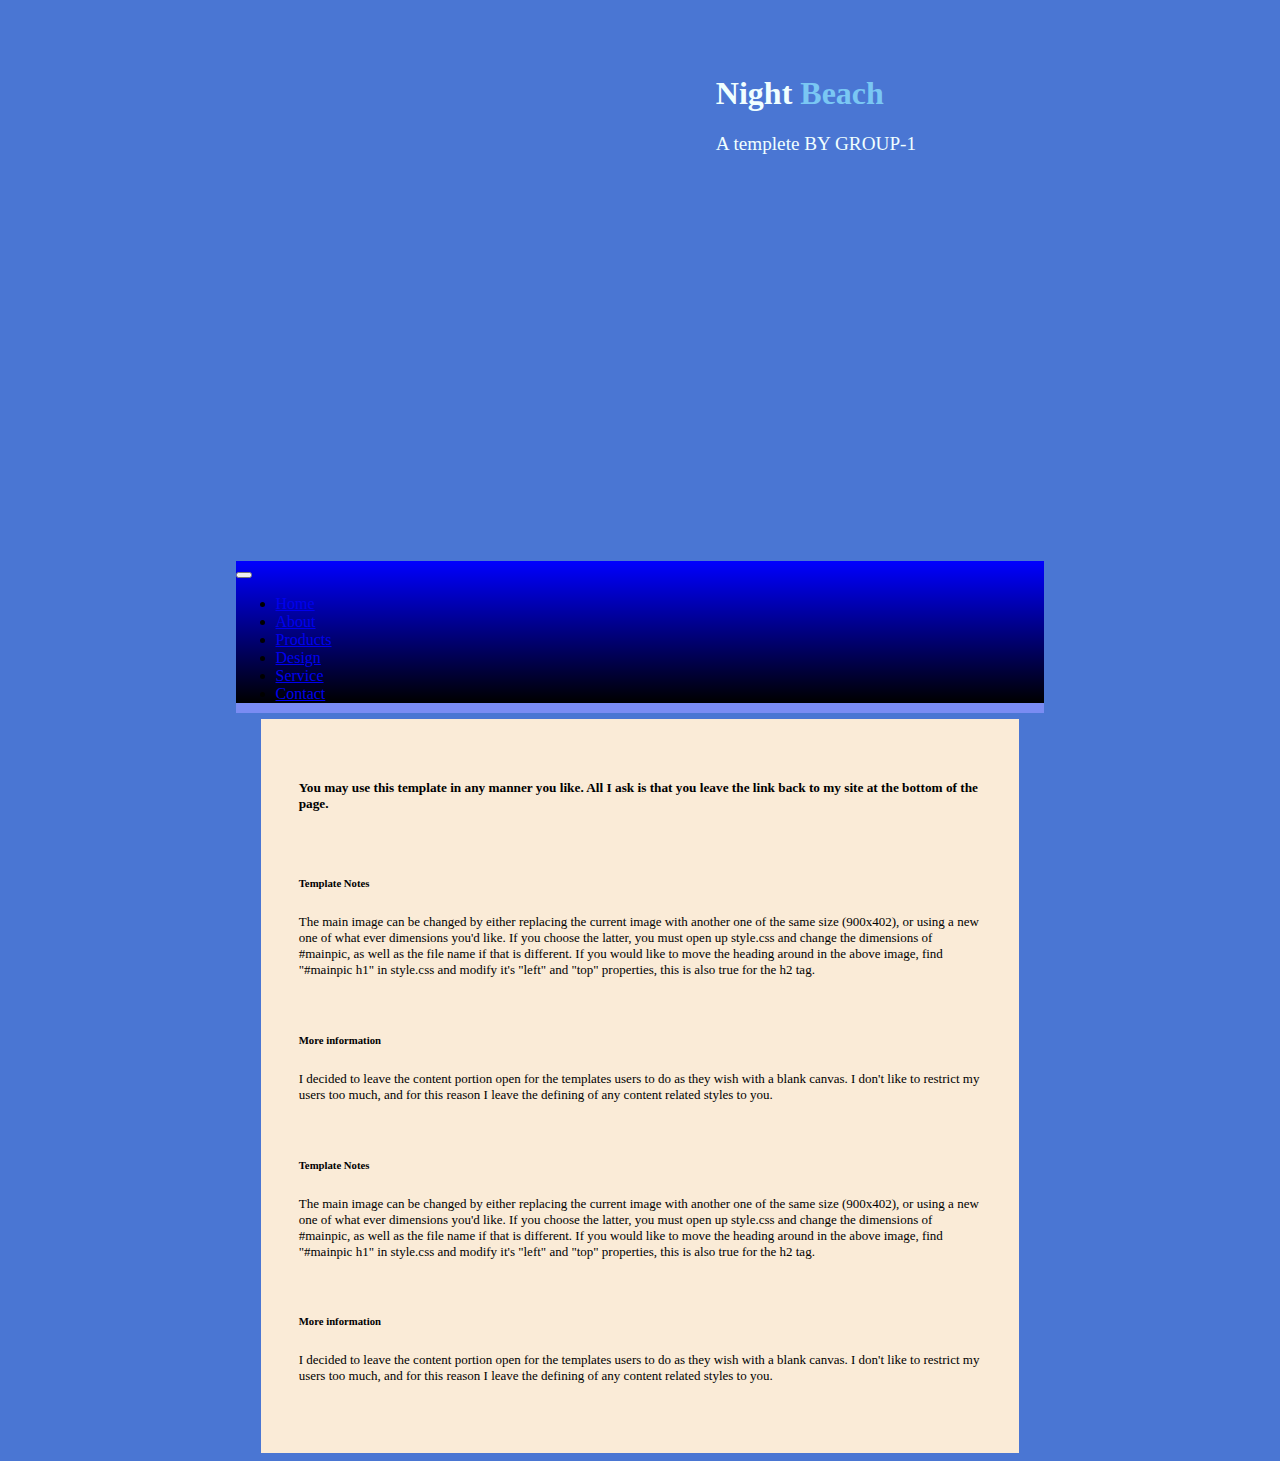
<file: index.html>
<!DOCTYPE html>
<html lang="en">
  <head>
    <meta charset="utf-8" />
    <meta name="viewport" content="width=device-width, initial-scale=1" />
    <title>Group-1</title>
    <link
      href="https://cdn.jsdelivr.net/npm/bootstrap@5.2.2/dist/css/bootstrap.min.css"
      rel="stylesheet"
      integrity="sha384-Zenh87qX5JnK2Jl0vWa8Ck2rdkQ2Bzep5IDxbcnCeuOxjzrPF/et3URy9Bv1WTRi"
      crossorigin="anonymous"
    />
    <link rel="stylesheet" href="style.css" />
  </head>
  <body>
    <header>
      <h1>Night <span style="color: rgb(122, 199, 243)">Beach</span></h1>
      <p>A templete BY GROUP-1</p>
    </header>

    <!-- Nav--Bar -->
    <div class="nav1">

        <nav class="navbar navbar-expand-lg navbar-dark">
            <div class="container ">
              <!-- <a class="navbar-brand" href="#">Navbar</a> -->
              <button
                class="navbar-toggler"
                type="button"
                data-bs-toggle="collapse"
                data-bs-target="#navbarNav"
                aria-controls="navbarNav"
                aria-expanded="false"
                aria-label="Toggle navigation"
              >
                <!-- <span class="navbar-toggler-icon"></span> -->
              </button>
              <div class="collapse navbar-collapse" id="navbarNav">
                <ul class="navbar-nav">
                  <li class="nav-item ">
                    <a class="nav-link active fw-bold ms-5" href="index.html" target="_blank">Home</a>
                  </li>
                  <li class="nav-item active">
                    <a class="nav-link fw-bold ms-5 " href="about.html" target="_blank">About</a>
                  </li>
                  <li class="nav-item active">
                    <a class="nav-link fw-bold ms-5" href="products.html" target="_blank">Products</a>
                  </li>
                  <li class="nav-item active">
                    <a class="nav-link fw-bold ms-5" href="Design.html" target="_blank">Design</a>
                  </li>
                  <li class="nav-item active">
                    <a class="nav-link fw-bold ms-5" href="Service.html" target="_blank">Service</a>
                  </li>
                  <li class="nav-item active">
                    <a class="nav-link fw-bold ms-5 me-4" href="contact.html" target="_blank">Contact</a>
                  </li>
                </ul>
              </div>
            </div>
          </nav>
    </div>
    

    <!-- End-- of ---nav bar -->

    <section>
      <h5>
        You may use this template in any manner you like. All I ask is that you
        leave the link back to my site at the bottom of the page.
      </h5>
      <br />
      <h6>Template Notes</h6>
      <p>
        The main image can be changed by either replacing the current image with
        another one of the same size (900x402), or using a new one of what ever
        dimensions you'd like. If you choose the latter, you must open up
        style.css and change the dimensions of #mainpic, as well as the file
        name if that is different. If you would like to move the heading around
        in the above image, find "#mainpic h1" in style.css and modify it's
        "left" and "top" properties, this is also true for the h2 tag.</p>
        <br />
      </p>

      <h6>More information</h6>
      <p>
        I decided to leave the content portion open for the templates users to
        do as they wish with a blank canvas. I don't like to restrict my users
        too much, and for this reason I leave the defining of any content
        related styles to you.
      </p>
      <br />
      <h6>Template Notes</h6>
      <p>
        The main image can be changed by either replacing the current image with
        another one of the same size (900x402), or using a new one of what ever
        dimensions you'd like. If you choose the latter, you must open up
        style.css and change the dimensions of #mainpic, as well as the file
        name if that is different. If you would like to move the heading around
        in the above image, find "#mainpic h1" in style.css and modify it's
        "left" and "top" properties, this is also true for the h2 tag.
      </p>
      <br />
      <h6>More information</h6>
      <p>
        I decided to leave the content portion open for the templates users to
        do as they wish with a blank canvas. I don't like to restrict my users
        too much, and for this reason I leave the defining of any content
        related styles to you.
      </p>
      <br />
    </section>
    <script
      src="https://cdn.jsdelivr.net/npm/bootstrap@5.2.2/dist/js/bootstrap.bundle.min.js"
      integrity="sha384-OERcA2EqjJCMA+/3y+gxIOqMEjwtxJY7qPCqsdltbNJuaOe923+mo//f6V8Qbsw3"
      crossorigin="anonymous"
    ></script>
  </body>
</html>
</file>
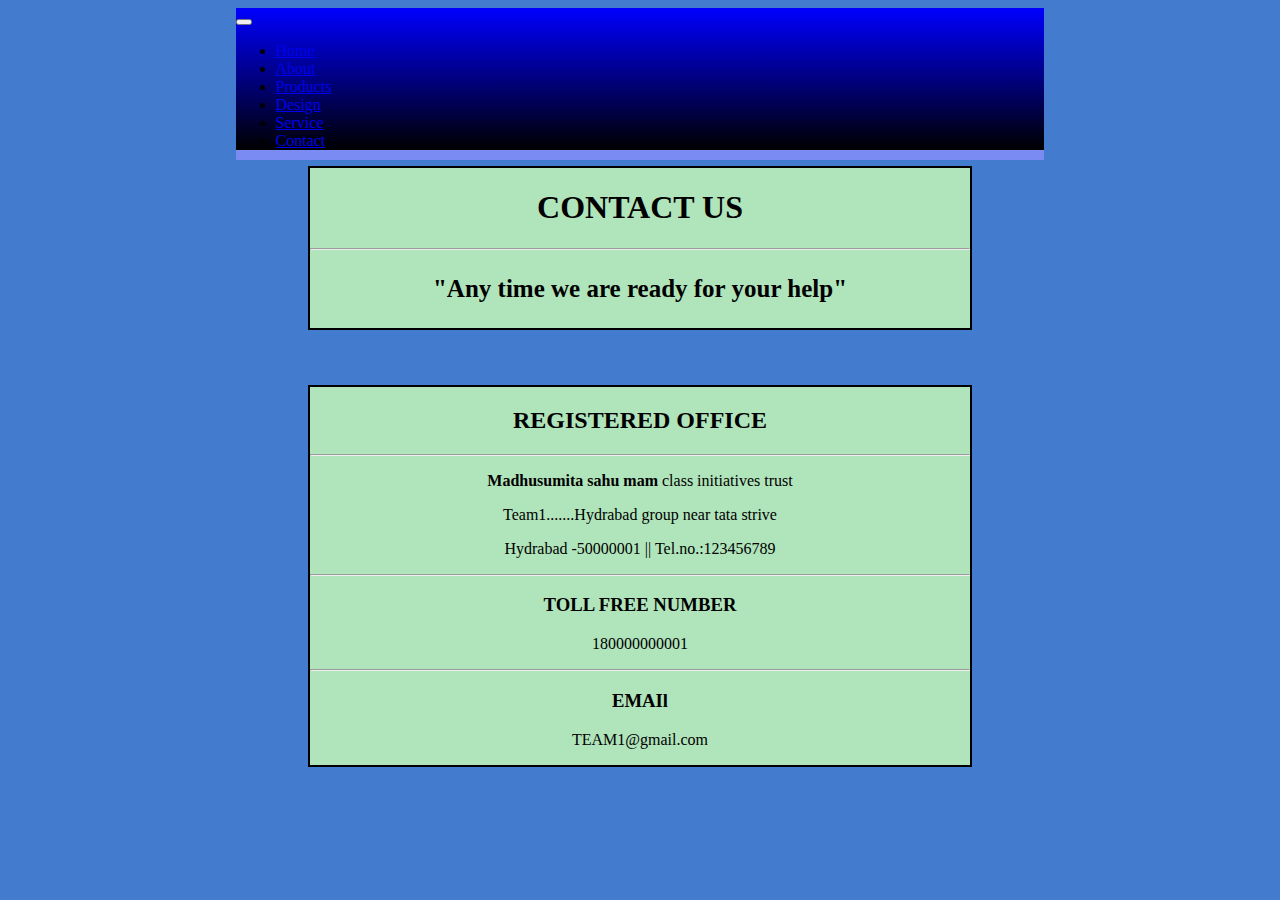
<file: contact.html>
<!DOCTYPE html>
<html lang="en">
<head>
    <meta charset="UTF-8">
    <meta http-equiv="X-UA-Compatible" content="IE=edge">
    <meta name="viewport" content="width=device-width, initial-scale=1.0">
    <title>Contact</title>
    <link href="https://cdn.jsdelivr.net/npm/bootstrap@5.2.2/dist/css/bootstrap.min.css" rel="stylesheet"
        integrity="sha384-Zenh87qX5JnK2Jl0vWa8Ck2rdkQ2Bzep5IDxbcnCeuOxjzrPF/et3URy9Bv1WTRi" crossorigin="anonymous">
    <script src="https://cdn.jsdelivr.net/npm/bootstrap@5.2.2/dist/js/bootstrap.bundle.min.js"
        integrity="sha384-OERcA2EqjJCMA+/3y+gxIOqMEjwtxJY7qPCqsdltbNJuaOe923+mo//f6V8Qbsw3"
        crossorigin="anonymous"></script>
 
    <style>
        body{
            background-color: rgb(67, 123, 207);
        }
        .nav1 {
            margin: 0 18%;
            background-image: linear-gradient(blue, black);
            box-shadow: 0 10px rgb(122, 140, 243);
            margin-bottom: 10px;
        }   
    </style>
</head>
<body>
       <!-- Nav--Bar -->
       <div class="nav1">

        <nav class="navbar navbar-expand-lg navbar-dark">
            <div class="container ">
              <!-- <a class="navbar-brand" href="#">Navbar</a> -->
              <button
                class="navbar-toggler"
                type="button"
                data-bs-toggle="collapse"
                data-bs-target="#navbarNav"
                aria-controls="navbarNav"
                aria-expanded="false"
                aria-label="Toggle navigation"
              >
                <!-- <span class="navbar-toggler-icon"></span> -->
              </button>
              <div class="collapse navbar-collapse" id="navbarNav">
                <ul class="navbar-nav">
                  <li class="nav-item ">
                    <a class="nav-link active fw-bold ms-5" href="index.html" target="_blank">Home</a>
                  </li>
                  <li class="nav-item active">
                    <a class="nav-link fw-bold ms-5 " href="about.html" target="_blank">About</a>
                  </li>
                  <li class="nav-item active">
                    <a class="nav-link fw-bold ms-5" href="products.html" target="_blank">Products</a>
                  </li>
                  <li class="nav-item active">
                    <a class="nav-link fw-bold ms-5" href="Design.html" target="_blank">Design</a>
                  </li>
                  <li class="nav-item active">
                    <a class="nav-link fw-bold ms-5" href="Service.html" target="_blank">Service</a>
                  </li>
                  <li class="nav-item active">
                    <a class="nav-link fw-bold ms-5 me-4" href="contact.html" target="_blank">Contact</a>
                  </li>
                </ul>
              </div>
            </div>
          </nav>
    </div>
    

    <!-- End-- of ---nav bar -->
    <div style="text-align:center ; border: solid 2px ; background-color: rgb(176, 228, 187);margin-left: 300px;margin-right: 300px; margin-top: 15px;" >
        <h1>CONTACT US</h1><hr>
        <b><p style="font-size: 25px;">"Any time we are ready for your help"</p></b>
    </div>
    <div class="s">
        <header style="text-align: center; border: solid 2px;margin-left: 300px;margin-right: 300px; margin-top: 55px; background-color: rgb(176, 228, 187);">
            <h2>REGISTERED OFFICE</h2><hr>
            <p><b>Madhusumita sahu mam </b> class initiatives trust</p>
            <p>Team1.......Hydrabad group near tata strive</p>
            <p>Hydrabad -50000001 || Tel.no.:123456789</p><hr>
            <h3>TOLL FREE NUMBER</h3>
            <p>180000000001</p><hr>
            <h3>EMAIl</h3>
            <p>TEAM1@gmail.com</p>
        </header>
    </div>
</body>
</html>
</file>
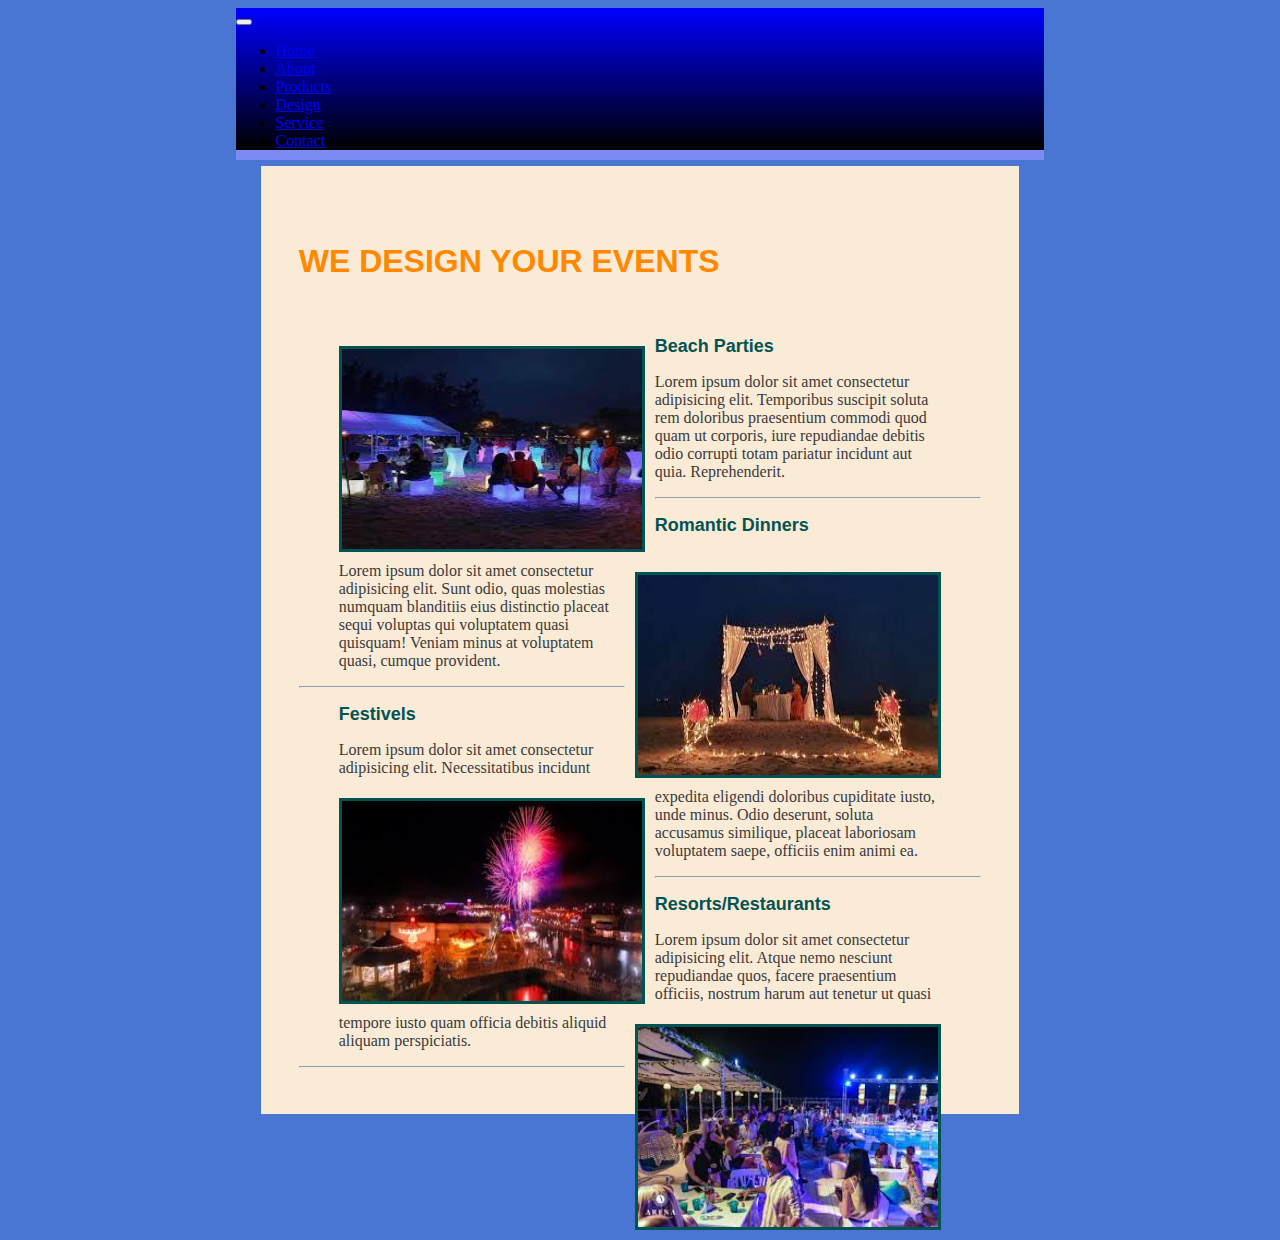
<file: Design.html>
<!DOCTYPE html>
<html lang="en">

<head>
    <meta charset="UTF-8">
    <meta http-equiv="X-UA-Compatible" content="IE=edge">
    <meta name="viewport" content="width=device-width, initial-scale=1.0">
    <title>Group-1/Design</title>
    <link href="https://cdn.jsdelivr.net/npm/bootstrap@5.2.2/dist/css/bootstrap.min.css" rel="stylesheet"
        integrity="sha384-Zenh87qX5JnK2Jl0vWa8Ck2rdkQ2Bzep5IDxbcnCeuOxjzrPF/et3URy9Bv1WTRi" crossorigin="anonymous">
    <script src="https://cdn.jsdelivr.net/npm/bootstrap@5.2.2/dist/js/bootstrap.bundle.min.js"
        integrity="sha384-OERcA2EqjJCMA+/3y+gxIOqMEjwtxJY7qPCqsdltbNJuaOe923+mo//f6V8Qbsw3"
        crossorigin="anonymous"></script>
    <link rel="stylesheet" href="style.css" />
    <link rel="stylesheet" href="./CSS/Design/style-design.css">
</head>

<body>
    <!-- Nav--Bar -->
    <div class="nav1">

        <nav class="navbar navbar-expand-lg navbar-dark">
            <div class="container ">
                <!-- <a class="navbar-brand" href="#">Navbar</a> -->
                <button class="navbar-toggler" type="button" data-bs-toggle="collapse" data-bs-target="#navbarNav"
                    aria-controls="navbarNav" aria-expanded="false" aria-label="Toggle navigation">
                    <!-- <span class="navbar-toggler-icon"></span> -->
                </button>
                <div class="collapse navbar-collapse" id="navbarNav">
                    <ul class="navbar-nav">
                        <li class="nav-item ">
                            <a class="nav-link active fw-bold ms-5" href="index.html" target="_blank">Home</a>
                        </li>
                        <li class="nav-item active">
                            <a class="nav-link fw-bold ms-5 " href="about.html" target="_blank">About</a>
                        </li>
                        <li class="nav-item active">
                            <a class="nav-link fw-bold ms-5" href="products.html" target="_blank">Products</a>
                        </li>
                        <li class="nav-item active">
                            <a class="nav-link fw-bold ms-5" href="Design.html">Design</a>
                        </li>
                        <li class="nav-item active">
                            <a class="nav-link fw-bold ms-5" href="Service.html" target="_blank">Service</a>
                        </li>
                        <li class="nav-item active">
                            <a class="nav-link fw-bold ms-5 me-4" href="contact.html" target="_blank">Contact</a>
                        </li>
                    </ul>
                </div>
            </div>
        </nav>
    </div>


    <!-- End-- of ---nav bar -->
    <section>
        <article>
            <br>
            <h1 style="color: rgb(255, 136, 0); font-family: 'Segoe UI', Tahoma, Geneva, Verdana, sans-serif;">
                WE DESIGN YOUR EVENTS</h1>
            <br>
            <div class="row">
                <figure>
                    <img class="float-left" src="Images/Design/Party.jpg" alt="Party.jpg">
                    <figcaption>Beach Parties</figcaption>
                    <p>Lorem ipsum dolor sit amet consectetur adipisicing elit. Temporibus suscipit soluta rem doloribus
                        praesentium commodi quod quam ut corporis, iure repudiandae debitis odio corrupti totam pariatur
                        incidunt aut quia. Reprehenderit.</p>
                </figure>
                <hr>
            </div>
            <div class="row">
                <figure>
                    <img class="float-right" src="Images/Design/Dinner.jpg" alt="Dinner.jpg">
                    <figcaption>Romantic Dinners</figcaption>
                    <p>Lorem ipsum dolor sit amet consectetur adipisicing elit. Sunt odio, quas molestias numquam
                        blanditiis
                        eius distinctio placeat sequi voluptas qui voluptatem quasi quisquam! Veniam minus at voluptatem
                        quasi, cumque provident.</p>
                </figure>
                <hr>
            </div>
            <div class="row">
                <figure>
                    <img class="float-left" src="Images/Design/festivals.jpg" alt="festivals.jpg">
                    <figcaption>Festivels</figcaption>
                    <p>Lorem ipsum dolor sit amet consectetur adipisicing elit. Necessitatibus incidunt expedita
                        eligendi
                        doloribus cupiditate iusto, unde minus. Odio deserunt, soluta accusamus similique, placeat
                        laboriosam voluptatem saepe, officiis enim animi ea.</p>
                </figure>
                <hr>
            </div>
            <div class="row">
                <figure>
                    <img class="float-right" src="Images/Design/Resort.jpg" alt="Resort.jpg">
                    <figcaption>Resorts/Restaurants</figcaption>
                    <p>Lorem ipsum dolor sit amet consectetur adipisicing elit. Atque nemo nesciunt repudiandae quos,
                        facere
                        praesentium officiis, nostrum harum aut tenetur ut quasi tempore iusto quam officia debitis
                        aliquid
                        aliquam perspiciatis.</p>
                </figure>
                <hr>
            </div>
            </div>
        </article>
    </section>

</body>

</html>
</file>
<file: style.css>
body{
    background-color: rgb(74, 118, 211);
}
header{
    height: 60vh;
    background: url(https://images.pexels.com/photos/414612/pexels-photo-414612.jpeg?auto=compress&cs=tinysrgb&w=1500);
    background-size: cover;
    margin: 0 20%;
}
header h1{
  padding-top: 7%;
  margin-left: 60%;
  color: azure;
}
header p{
    
    margin-left: 60%;
    color: azure;
    font-size: larger;
  }
section{
    padding: 3% 3%;
    background-color: antiquewhite;
    margin: 0 20%;
}  
section p{
    font-size: small;
}
.nav1{
    margin: 0 18%;
    background-image: linear-gradient(blue, black);
    box-shadow: 0 10px  rgb(122, 140, 243);
   
   
}
</file>
<file: CSS/Design/style-design.css>
figcaption {
    font-family: sans-serif;
    font-weight: bolder;
    font-size: large;
    cursor: pointer;
    color: rgb(4, 83, 83);
}

img {
    height: 200px;
    width: 300px;
    cursor: pointer;
}
.float-left{
    float: left;
    margin-right: 10px;
    margin-bottom: 10px;
    margin-top:10px ;
    border: solid rgb(4, 83, 83);
    clear:right;
}
.float-right{
    float: right;
    margin-left: 10px;
    margin-bottom: 10px;
    margin-top:10px ;
    border: solid rgb(4, 83, 83);
    clear:left;
}
.row p{
    font-size: 16px;
    color:rgb(58, 58, 58);
}
</file>
